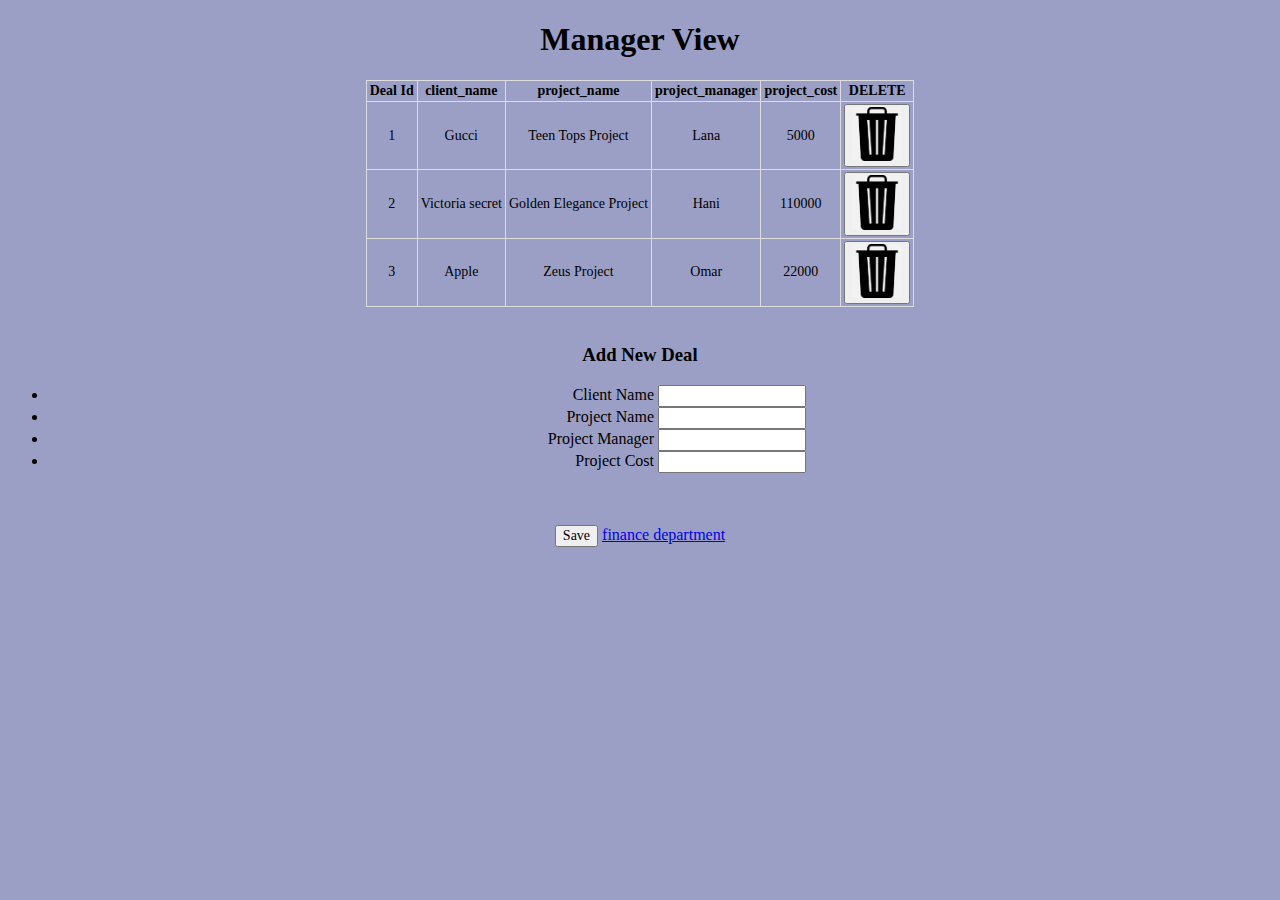
<file: Team-Budget-Planner-master/index.html>
<!DOCTYPE html>
<html>

<head>
    <title>Deals</title>
    <link
    href="https://cdn.jsdelivr.net/npm/bootstrap@5.0.0-beta2/dist/css/bootstrap.min.css"
    rel="stylesheet"
    integrity="sha384-BmbxuPwQa2lc/FVzBcNJ7UAyJxM6wuqIj61tLrc4wSX0szH/Ev+nYRRuWlolflfl"
    crossorigin="anonymous"
  />
    <style>
        body,ul,li{
           background-color:rgb(155, 159, 197) !important ;
        }
        th,
        td,
        p,
        input {
            font: 14px Monaco;
        }

        table,
        th,
        td {
            border: solid 1px #DDD;
            border-collapse: collapse;
            padding: 2px 3px;
            text-align: center;
            font: 14px bold Monaco;
        }

        th {
            font-weight: bold;
            
        }

        label {
            display: inline-block;
            width: 140px;
            text-align: right;
        }​
    </style>
    <script src="create_table.js"></script>
    <script src="https://ajax.googleapis.com/ajax/libs/jquery/2.1.1/jquery.min.js"></script>

</head>

<body onload="CreateTableFromJSON()" style="background-color:rgb(105, 113, 185);">
    <center>
    <h1>Manager View</h1>
    <table border="2">
        <thead>
            <tr>
                <th>Deal Id</th>
                <th>client_name</th>
                <th>project_name</th>
                <th>project_manager</th>
                <th>project_cost</th>
                <th>DELETE</th>
            </tr>
        </thead>
        <tbody id="body">

        </tbody>
    </table><br/>
    <div align="center"></div>
    <H3>Add New Deal</H3>
    <ul class="list-group list-group-flush fw-bold">
        <li  class="list-group-item"><label>Client Name</label>
        <input type="text" id="clientNameInput" />
    </li>
    <li  class="list-group-item"> <label>Project Name</label>
        <input type="text" id="projectNameInput" />
    </li>
    <li  class="list-group-item"> <label>Project Manager</label>
        <input type="text" id="projectManagerInput" />
    </li>
    <li  class="list-group-item"><label>Project Cost</label> 
        <input type="number" id="projectCostInput" />
    </li>
        </ul>

  

    </div>
<br/><br/>
    <input  class="btn btn-success" type="button" onclick="AddNewDeal()" value="Save" />

    <a class="btn btn-success" href="finance.html" target="_blank">finance department</a>
</center>
<br>
</body>

</html>
</file>
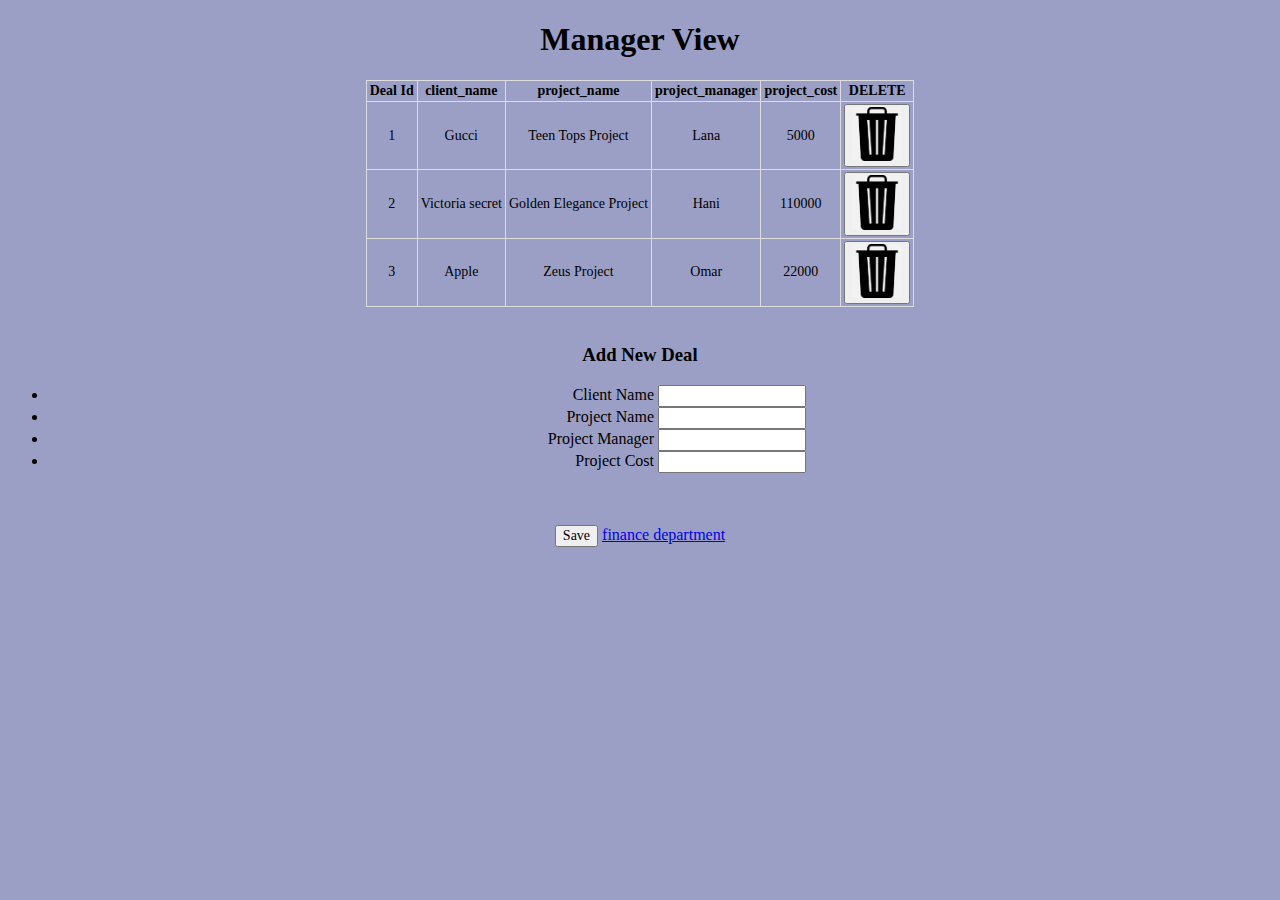
<file: Ass2_Cource2/Team-Budget-Planner/Team-Budget-Planner-master/index.html>
<!DOCTYPE html>
<html>

<head>
    <title>Deals</title>
    <link
    href="https://cdn.jsdelivr.net/npm/bootstrap@5.0.0-beta2/dist/css/bootstrap.min.css"
    rel="stylesheet"
    integrity="sha384-BmbxuPwQa2lc/FVzBcNJ7UAyJxM6wuqIj61tLrc4wSX0szH/Ev+nYRRuWlolflfl"
    crossorigin="anonymous"
  />
    <style>
        body,ul,li{
           background-color:rgb(155, 159, 197) !important ;
        }
        th,
        td,
        p,
        input {
            font: 14px Monaco;
        }

        table,
        th,
        td {
            border: solid 1px #DDD;
            border-collapse: collapse;
            padding: 2px 3px;
            text-align: center;
            font: 14px bold Monaco;
        }

        th {
            font-weight: bold;
            
        }

        label {
            display: inline-block;
            width: 140px;
            text-align: right;
        }​
    </style>
    <script src="create_table.js"></script>
    <script src="https://ajax.googleapis.com/ajax/libs/jquery/2.1.1/jquery.min.js"></script>

</head>

<body onload="CreateTableFromJSON()" style="background-color:rgb(105, 113, 185);">
    <center>
    <h1>Manager View</h1>
    <table border="2">
        <thead>
            <tr>
                <th>Deal Id</th>
                <th>client_name</th>
                <th>project_name</th>
                <th>project_manager</th>
                <th>project_cost</th>
                <th>DELETE</th>
            </tr>
        </thead>
        <tbody id="body">

        </tbody>
    </table><br/>
    <div align="center"></div>
    <H3>Add New Deal</H3>
    <ul class="list-group list-group-flush fw-bold">
        <li  class="list-group-item"><label>Client Name</label>
        <input type="text" id="clientNameInput" />
    </li>
    <li  class="list-group-item"> <label>Project Name</label>
        <input type="text" id="projectNameInput" />
    </li>
    <li  class="list-group-item"> <label>Project Manager</label>
        <input type="text" id="projectManagerInput" />
    </li>
    <li  class="list-group-item"><label>Project Cost</label> 
        <input type="number" id="projectCostInput" />
    </li>
        </ul>

  

    </div>
<br/><br/>
    <input  class="btn btn-success" type="button" onclick="AddNewDeal()" value="Save" />

    <a class="btn btn-success" href="finance.html" target="_blank">finance department</a>
</center>
<br>
</body>

</html>
</file>
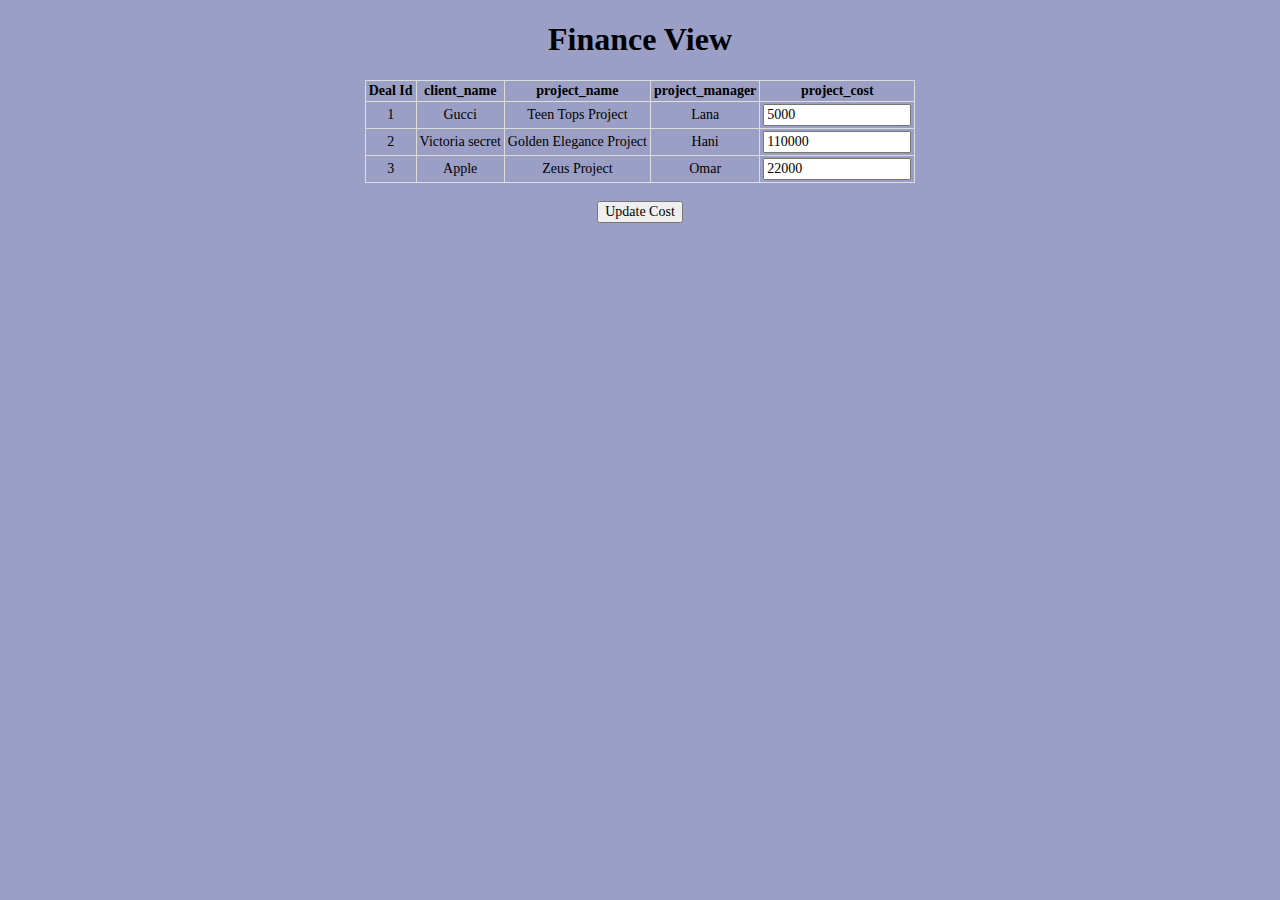
<file: Team-Budget-Planner-master/finance.html>
<!DOCTYPE html>
<html>
  <head>
    <title>Finance page</title>
    <link
    href="https://cdn.jsdelivr.net/npm/bootstrap@5.0.0-beta2/dist/css/bootstrap.min.css"
    rel="stylesheet"
    integrity="sha384-BmbxuPwQa2lc/FVzBcNJ7UAyJxM6wuqIj61tLrc4wSX0szH/Ev+nYRRuWlolflfl"
    crossorigin="anonymous"
  />
    <style>
      th,
      td,
      p,
      input {
        font: 14px Monaco;
      }

      table,
      th,
      td {
        border: solid 1px #ddd;
        border-collapse: collapse;
        padding: 2px 3px;
        text-align: center;
      }

      th {
        font-weight: bold;
      }
    </style>
    <script src="finance.js"></script>
    <script src="https://ajax.googleapis.com/ajax/libs/jquery/2.1.1/jquery.min.js"></script>
  </head>

  <body onload="CreateTableFromJSON()" style="background-color: rgb(155, 159, 197)">
    <center class="box mt-5">
      <h1>Finance View</h1>
    <table border="1" >
      <thead>
        <tr>
          <th>Deal Id</th>
          <th>client_name</th>
          <th>project_name</th>
          <th>project_manager</th>
          <th>project_cost</th>
        </tr>
      </thead>
      <tbody class="update" id="body">
         <tr>
                <td class ="dealId" >${value.dealId}</td>
                <td class ="client_name">${value.client_name}</td>
                <td class ="project_name">${value.project_name}</td>
                <td class ="project_manager">${value.project_manager}</td>
                <td ><input type="text" class ="project_cost" value= "${value.project_cost}"></td>
              </tr> 
      </tbody>
    </table>
    <br>
    <div class="box mr-5">
      <input 
      type="button"
      class="btn btn-warning " 
      onclick="UpdateCost()"
      value="Update Cost"
      id="project_cost"
    />
    </div>
    </center>
    
  
  </body>
</html>
</file>
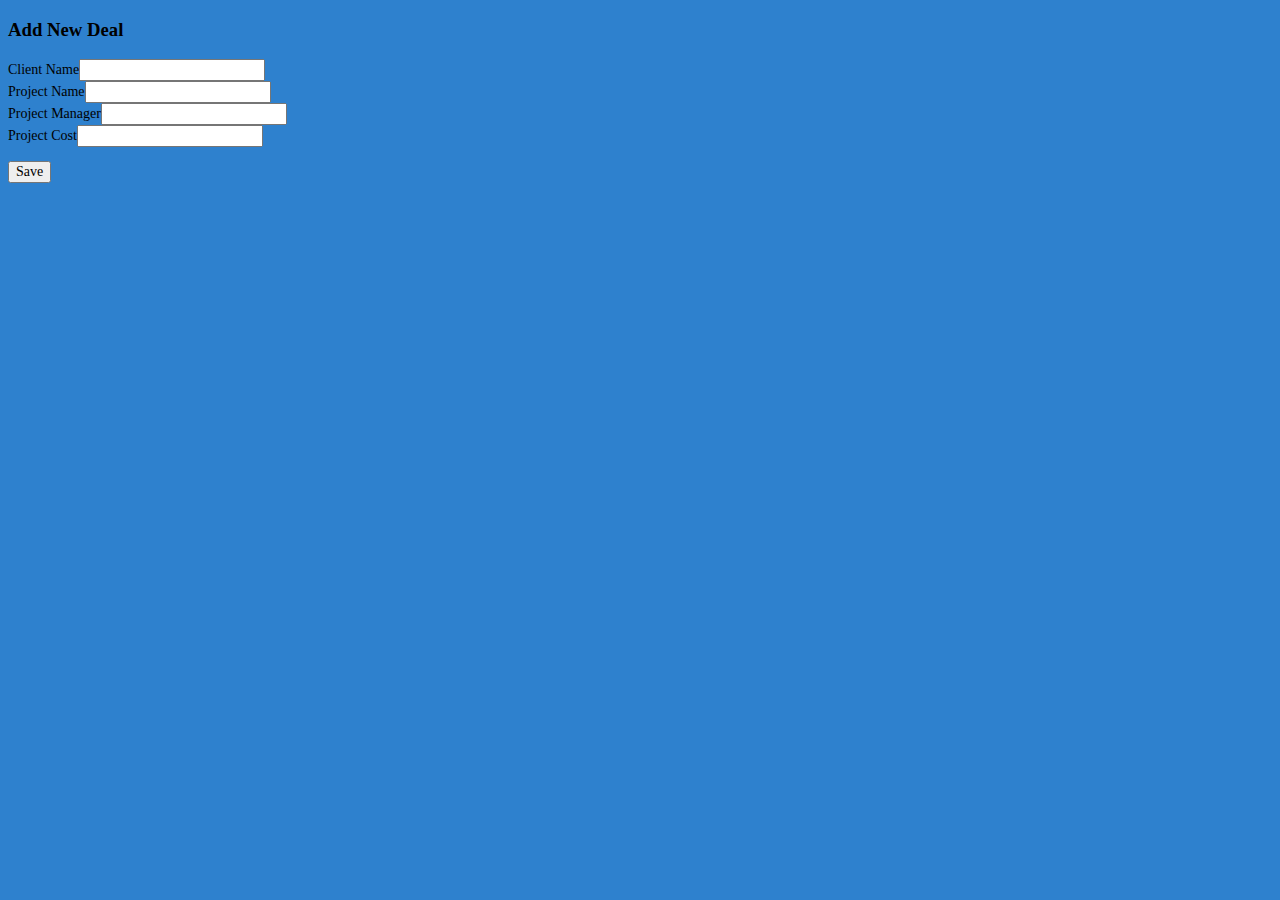
<file: Team-Budget-Planner-master/table_example.html>
<!DOCTYPE html>
<html>
  <head>
    <title>Deals</title>
    <style>
      th,
      td,
      p,
      input {
        font: 14px Verdana;
      }
      table,
      th,
      td {
        border: solid 1px #ddd;
        border-collapse: collapse;
        padding: 2px 3px;
        text-align: center;
      }
      th {
        font-weight: bold;
      }
    </style>
    <script src="create_table.js"></script>
  </head>
  <body onload="CreateTableFromJSON()" style="background-color: rgb(46, 129, 206)">
    <p id="showData"></p>
    <h3>Add New Deal</h3>
    <table>
      <p id="newData">
        <label>Client Name</label
        ><input type="text" id="clientNameInput" /><br />
        <label>Project Name</label
        ><input type="text" id="projectNameInput" /><br />
        <label>Project Manager</label
        ><input type="text" id="projectManagerInput" /><br />
        <label>Project Cost</label
        ><input type="number" id="projectCostInput" /><br />
      </p>
    </table>
    <input type="button" onclick="AddNewDeal()" value="Save" />
  </body>
</html>
</file>
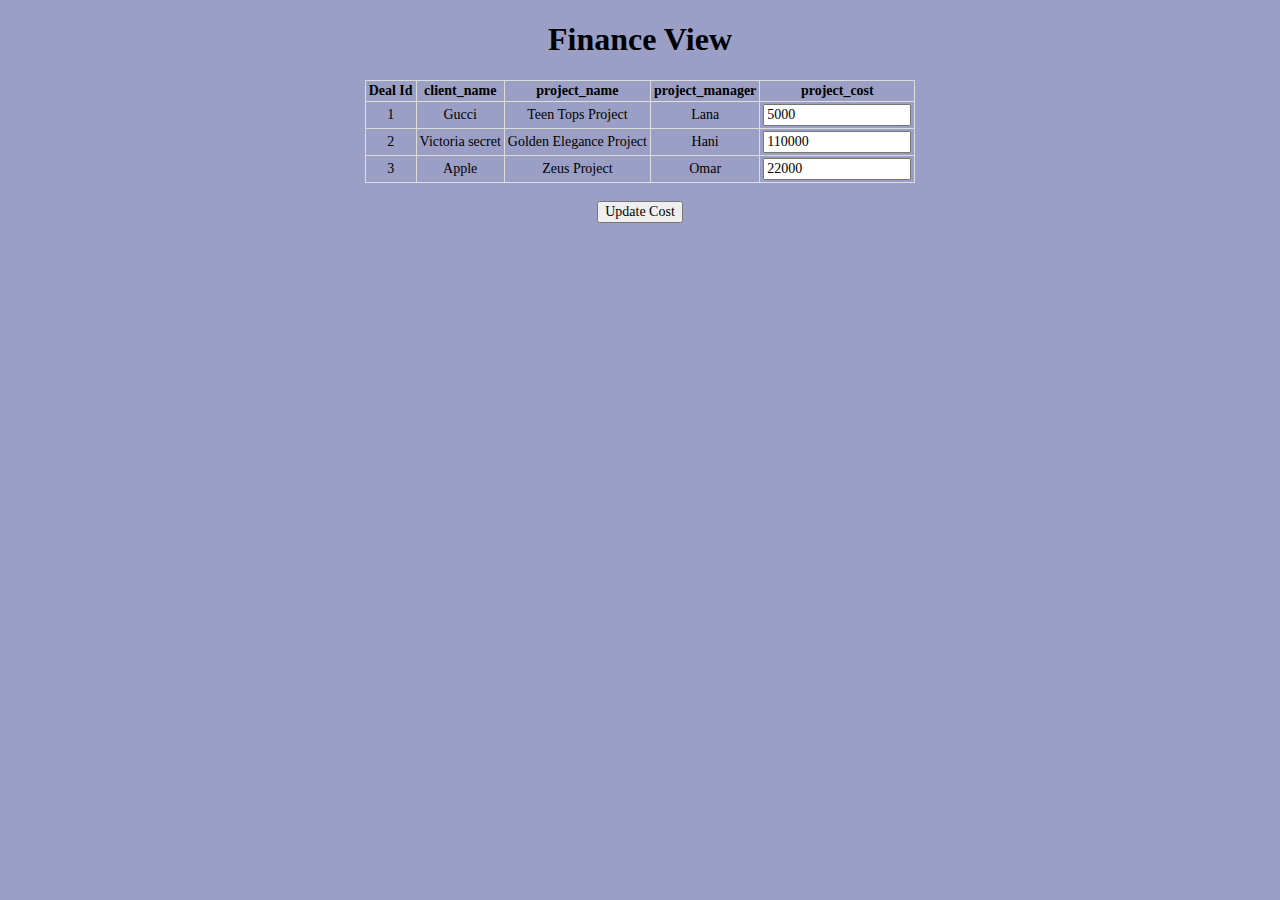
<file: Ass2_Cource2/Team-Budget-Planner/Team-Budget-Planner-master/finance.html>
<!DOCTYPE html>
<html>
  <head>
    <title>Finance page</title>
    <link
    href="https://cdn.jsdelivr.net/npm/bootstrap@5.0.0-beta2/dist/css/bootstrap.min.css"
    rel="stylesheet"
    integrity="sha384-BmbxuPwQa2lc/FVzBcNJ7UAyJxM6wuqIj61tLrc4wSX0szH/Ev+nYRRuWlolflfl"
    crossorigin="anonymous"
  />
    <style>
      th,
      td,
      p,
      input {
        font: 14px Monaco;
      }

      table,
      th,
      td {
        border: solid 1px #ddd;
        border-collapse: collapse;
        padding: 2px 3px;
        text-align: center;
      }

      th {
        font-weight: bold;
      }
    </style>
    <script src="finance.js"></script>
    <script src="https://ajax.googleapis.com/ajax/libs/jquery/2.1.1/jquery.min.js"></script>
  </head>

  <body onload="CreateTableFromJSON()" style="background-color: rgb(155, 159, 197)">
    <center class="box mt-5">
      <h1>Finance View</h1>
    <table border="1" >
      <thead>
        <tr>
          <th>Deal Id</th>
          <th>client_name</th>
          <th>project_name</th>
          <th>project_manager</th>
          <th>project_cost</th>
        </tr>
      </thead>
      <tbody class="update" id="body">
         <tr>
                <td class ="dealId" >${value.dealId}</td>
                <td class ="client_name">${value.client_name}</td>
                <td class ="project_name">${value.project_name}</td>
                <td class ="project_manager">${value.project_manager}</td>
                <td ><input type="text" class ="project_cost" value= "${value.project_cost}"></td>
              </tr> 
      </tbody>
    </table>
    <br>
    <div class="box mr-5">
      <input 
      type="button"
      class="btn btn-warning " 
      onclick="UpdateCost()"
      value="Update Cost"
      id="project_cost"
    />
    </div>
    </center>
    
  
  </body>
</html>
</file>
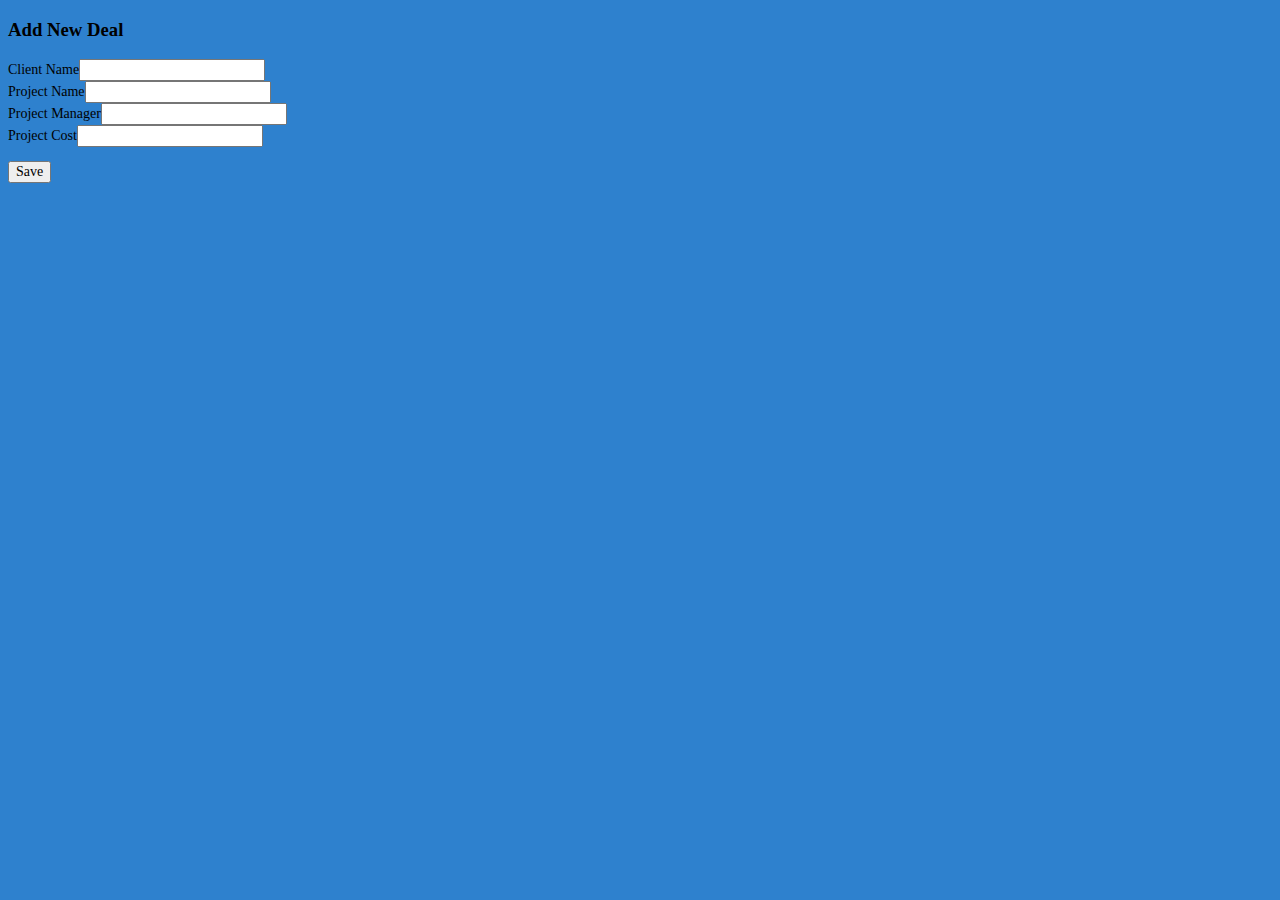
<file: Ass2_Cource2/Team-Budget-Planner/Team-Budget-Planner-master/table_example.html>
<!DOCTYPE html>
<html>
  <head>
    <title>Deals</title>
    <style>
      th,
      td,
      p,
      input {
        font: 14px Verdana;
      }
      table,
      th,
      td {
        border: solid 1px #ddd;
        border-collapse: collapse;
        padding: 2px 3px;
        text-align: center;
      }
      th {
        font-weight: bold;
      }
    </style>
    <script src="create_table.js"></script>
  </head>
  <body onload="CreateTableFromJSON()" style="background-color: rgb(46, 129, 206)">
    <p id="showData"></p>
    <h3>Add New Deal</h3>
    <table>
      <p id="newData">
        <label>Client Name</label
        ><input type="text" id="clientNameInput" /><br />
        <label>Project Name</label
        ><input type="text" id="projectNameInput" /><br />
        <label>Project Manager</label
        ><input type="text" id="projectManagerInput" /><br />
        <label>Project Cost</label
        ><input type="number" id="projectCostInput" /><br />
      </p>
    </table>
    <input type="button" onclick="AddNewDeal()" value="Save" />
  </body>
</html>
</file>
